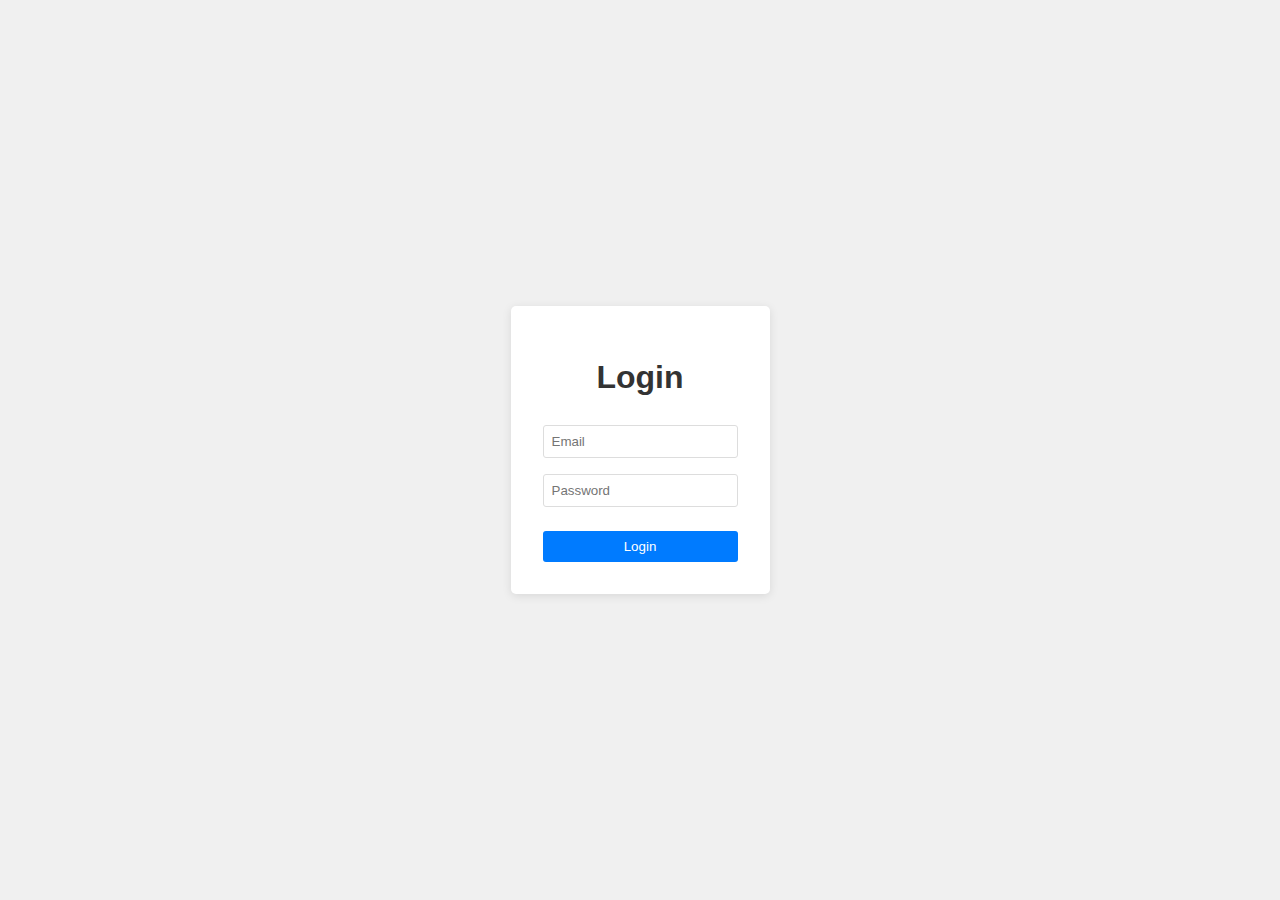
<file: demo/testing.html>
<!DOCTYPE html>
<html lang="en">
<head>
    <meta charset="UTF-8">
    <meta name="viewport" content="width=device-width, initial-scale=1.0">
    <title>Simple Login Website</title>
    <script src="createIframe.js"></script>
    <style>
        body {
            font-family: Arial, sans-serif;
            display: flex;
            justify-content: center;
            align-items: center;
            height: 100vh;
            margin: 0;
            background-color: #f0f0f0;
        }
        .container {
            background-color: white;
            padding: 2rem;
            border-radius: 5px;
            box-shadow: 0 2px 10px rgba(0, 0, 0, 0.1);
        }
        h1 {
            text-align: center;
            color: #333;
        }
        form {
            display: flex;
            flex-direction: column;
        }
        input {
            margin: 0.5rem 0;
            padding: 0.5rem;
            border: 1px solid #ddd;
            border-radius: 3px;
        }
        button {
            margin-top: 1rem;
            padding: 0.5rem;
            background-color: #007bff;
            color: white;
            border: none;
            border-radius: 3px;
            cursor: pointer;
        }
        button:hover {
            background-color: #0056b3;
        }
    </style>
</head>
<body>
    <div class="container" id="loginPage">
        <h1>Login</h1>
        <form id="loginForm">
            <input type="email" id="email" placeholder="Email" required>
            <input type="password" id="password" placeholder="Password" required>
            <button type="submit">Login</button>
        </form>
    </div>

    <div id="welcomePage" style="display: none;">
    </div>

    <script>
        document.getElementById('loginForm').addEventListener('submit', function(e) {
            e.preventDefault();
            const email = document.getElementById('email').value;
            const password = document.getElementById('password').value;

            // Store email in sessionStorage
            sessionStorage.setItem('userEmail', email);

            // Switch to welcome page and create iframe
            document.getElementById('loginPage').style.display = 'none';
            document.getElementById('welcomePage').style.display = 'block';
            const iframe = createIframe("You are a good person because...", email);
            document.getElementById('welcomePage').appendChild(iframe);
        });

        // Check if user email exists in sessionStorage on page load
        window.addEventListener('load', function() {
            const storedEmail = sessionStorage.getItem('userEmail');
            if (storedEmail) {
                document.getElementById('loginPage').style.display = 'none';
                document.getElementById('welcomePage').style.display = 'block';
                const iframe = createIframe("You are a good person because...", email);
                document.getElementById('welcomePage').appendChild(iframe);
            }
        });

        window.addEventListener('beforeunload', function () {
            sessionStorage.clear();
            document.getElementById('loginPage').style.display = 'block';
            document.getElementById('welcomePage').style.display = 'none';
        });
    </script>
</body>
</html>
</file>
